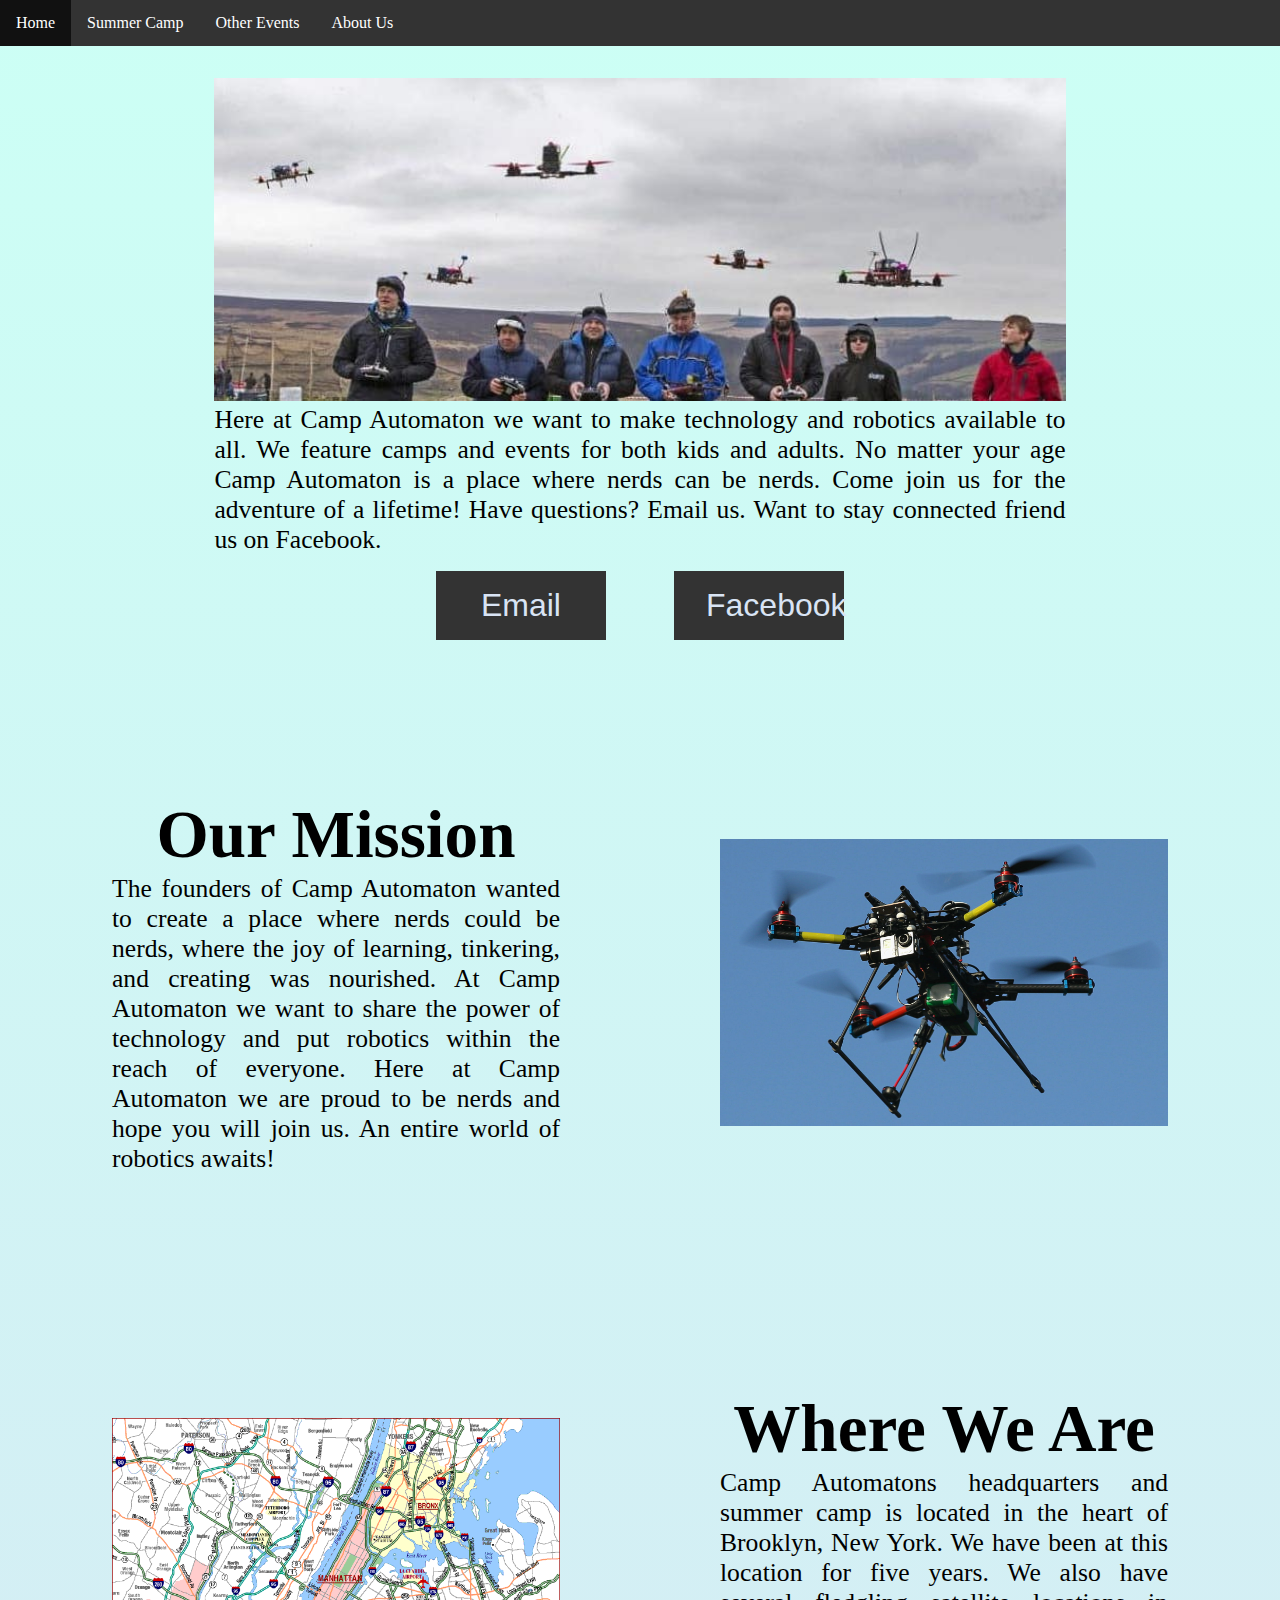
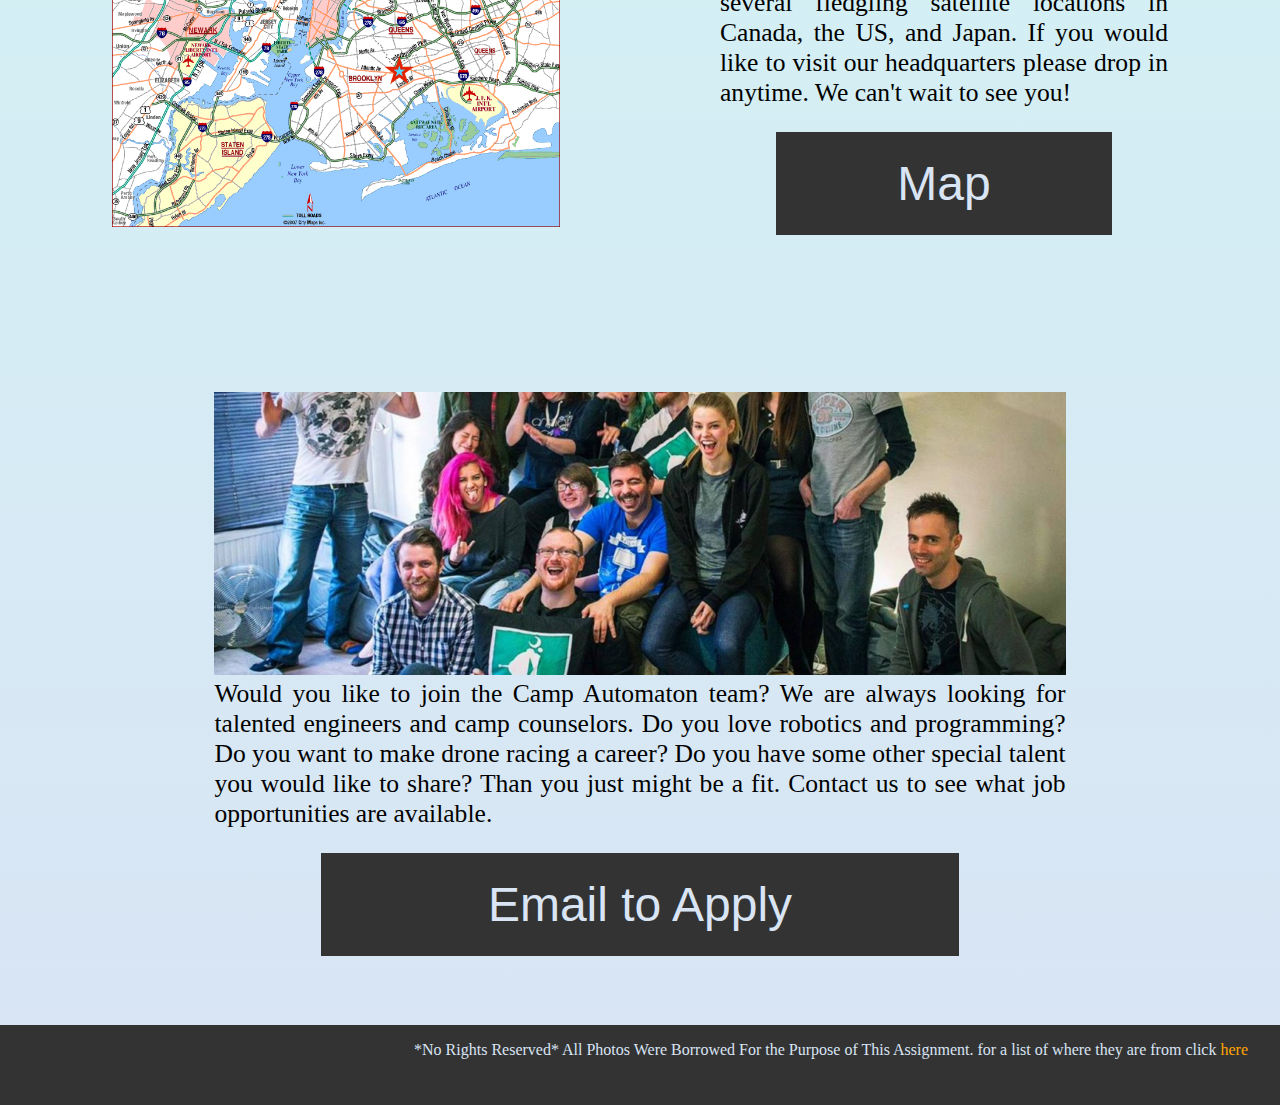
<file: about.html>
<!DOCTYPE html>
<html lang="en">
  <head>
    <meta charset="UTF-8">
    <title>About Us</title>
    <meta name="description" content="CampAutomaton.about">
		<meta name="author" content="Charles Ledbetter">
		<meta name="viewport" content="width=device-width,initial-scale=1">
		<link rel="stylesheet" type="text/css" href="css/about.css">
		<script src="script/jquery-3.2.1.min.js"></script>
  </head>
  <body>

    <!-- about us top splash -->

    <div class="header">
      <ul class="nav">
        <li class="navitem"><a href="index.html">Home</a></li>
        <li class="navitem"><a href="camp.html">Summer Camp</a></li>
        <li class="navitem"><a href="other.html">Other Events</a></li>
        <li class="navitem"><a href="about.html">About Us</a></li>
      </ul>
    </div>
    <div class="notbacked">
      <div class="centered">
        <img src="img/contactsplash1.jpg">
  			<div class="splash bottomsplash">
          <p>Here at Camp Automaton we want to make technology and robotics
            available to all. We feature camps and events for both kids and
            adults. No matter your age Camp Automaton is a place where nerds
            can be nerds. Come join us for the adventure of a lifetime! Have
            questions? Email us. Want to stay connected friend us on Facebook.
          </p>
  			</div>
        <a href="mailto:campautomaton@gmail.com">
          <button class="leftButton">Email</button>
        </a>
        <a href="https://www.facebook.com">
          <button class="rightButton">Facebook</button>
        </a>
      </div>

      <!-- mission statement -->

      <div class="grid">
        <div class="floatLeft">
          <div>
          <h1>Our Mission</h1>
          <p>The founders of Camp Automaton wanted to create a place where nerds
            could be nerds, where the joy of learning, tinkering, and creating
            was nourished. At Camp Automaton we want to share the power of
            technology and put robotics within the reach of everyone. Here at
            Camp Automaton we are proud to be nerds and hope you will join us.
            An entire world of robotics awaits!</p>
           </div>
        </div>
        <div class="floatRight">
          <img src="img/about1.jpg">
        </div>

        <!-- find us / map -->

        <div class="floatLeft">
          <img src="img/about2.gif">
        </div>
        <div class="floatRight">
          <h1>Where We Are</h1>
          <p>Camp Automatons headquarters and summer camp is located in the
            heart of Brooklyn, New York. We have been at this location for five
            years. We also have several fledgling satellite locations in Canada,
            the US, and Japan. If you would like to visit our headquarters
            please drop in anytime. We can't wait to see you!
           </p>
           <a href="https://www.google.com/maps/place/Brooklyn,+NY" target="_blank">
            <button class="wideButton">Map</button>
           </a>
        </div>
      </div>

      <!-- jobs splash/pitch -->

      <div class="centered">
        <img src="img/contactsplash2.jpg">
        <p>
          Would you like to join the Camp Automaton team? We are always looking
          for talented engineers and camp counselors. Do you love robotics and
           programming? Do you want to make drone racing a career? Do you have
          some other special talent you would like to share? Than you just
          might be a fit. Contact us to see what job opportunities are available.
        </p>
        <a href="mailto:campautomaton@gmail.com">
          <button class="wideButton">Email to Apply</button>
        </a>
      </div>
    </div>
    <div class="footer">
      <ul class="nav">
        <li class="copyright">
          *No Rights Reserved* All Photos Were Borrowed For the Purpose of
          This Assignment. for a list of where they are from click
          <a href="copyright.html">here</a>
        </li>
      </ul>
    </div>
    <script src="script/camp-other.js"></script>
  </body>
</html>
</file>
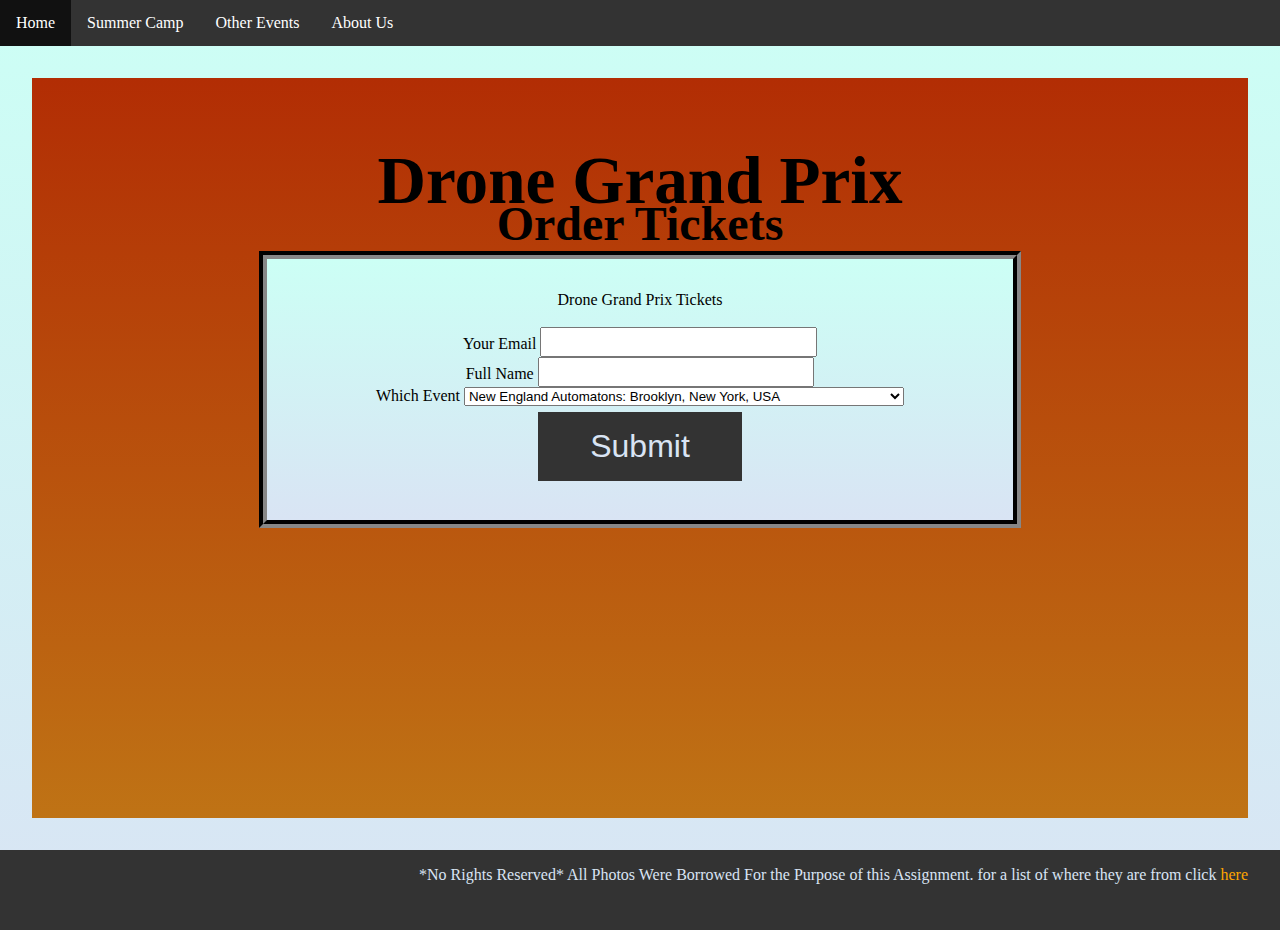
<file: order.html>
<!DOCTYPE html>
<html lang="en">
  <head>
    <meta charset="UTF-8">
    <title>Order Tickets</title>
    <meta name="description" content="CampAutomaton.order">
		<meta name="author" content="Charles Ledbetter">
		<meta name="viewport" content="width=device-width,initial-scale=1">
		<link rel="stylesheet" type="text/css" href="css/signup.css">
		<script src="script/jquery-3.2.1.min.js"></script>
  </head>
  <body>
    <div class="header">
      <ul class="nav">
        <li class="navitem"><a href="index.html">Home</a></li>
        <li class="navitem"><a href="camp.html">Summer Camp</a></li>
        <li class="navitem"><a href="other.html">Other Events</a></li>
        <li class="navitem"><a href="about.html">About Us</a></li>
      </ul>
    </div>

    <!-- form for ordering tickets -->
    <!-- ran out of time so did not get a chance to implement server side data
    persistence but did use javascript to write a asynchronous order message -->

    <div class="backed" id="formBacked">
      <div class="centered">
        <h1>Drone Grand Prix</h1>
        <h2>Order Tickets</h2>
        <fieldset class="outer">
        <form method="post">
            <legend>Drone Grand Prix Tickets</legend>
            <br/>
            <label for="Email">Your Email</label>
            <input type="email" name="Email" id="email">
            <br/>
            <label for="Name">Full Name</label>
            <input type="text" name="Name" id="camperName">
            <br/>
            <label for="Session">Which Event</label>
            <select name="Session">
              <option>
                New England Automatons: Brooklyn, New York, USA
              </option>
              <option>
                New England Robotics Puzzle League: Nashua, New Hampshire, USA
              </option>
              <option>
                West Coast Drone Racers: Los Angeles, California, USA
              </option>
              <option>
                Bay Area Automatons: San Fransisco, California, USA
              </option>
              <option>
                Mountain Top Drone Racers League: Bolder, Colorado, USA
              </option>
              <option>
                Rocky Mountain Automatons: Denver, Colorado, USA
              </option>
              <option>
                South West Automatons: Albuquerque, New Mexico, USA</option>
              <option>
                Texas Drone League: Dallas, Texas, USA
              </option>
              <option>
                MidSouth Drone Racers: Louisville, Kentucky, USA
              </option>
              <option>
                Southern US Automaton Competition League: Atlanta, Georgia, USA
              </option>
              <option>
                Great Lakes Drone Racing League: St. Cloud, Minnesota, USA
              </option>
              <option>
                MidWest Automatons: Detroit, Michigan, USA
              </option>
              <option>
                B.C. Drone Racing League: Vancouver, British Columbia, Canada
              </option>
              <option>
                Ontario Automatons: Toronto, Ontario, Canada
              </option>
              <option>
                Tokyo Flyers Drone Racer League: Tokyo, Kanto, Japan
              </option>
              <option>
                Kansai-Shikoku Drone Racers League: Osaka, Kansai, Japan
              </option>
            </select>
            <br/>
            <input type="submit" id="submitForm">
        </form>
      </fieldset>
      </div>
    </div>
    <div class="footer">
      <ul class="nav">
        <li class="copyright">
          *No Rights Reserved* All Photos Were Borrowed For the Purpose of
          this Assignment. for a list of where they are from click
          <a href="copyright.html">here</a>
        </li>
      </ul>
    </div>
    <script src="script/ordertickets.js"></script>
  </body>
</html>
</file>
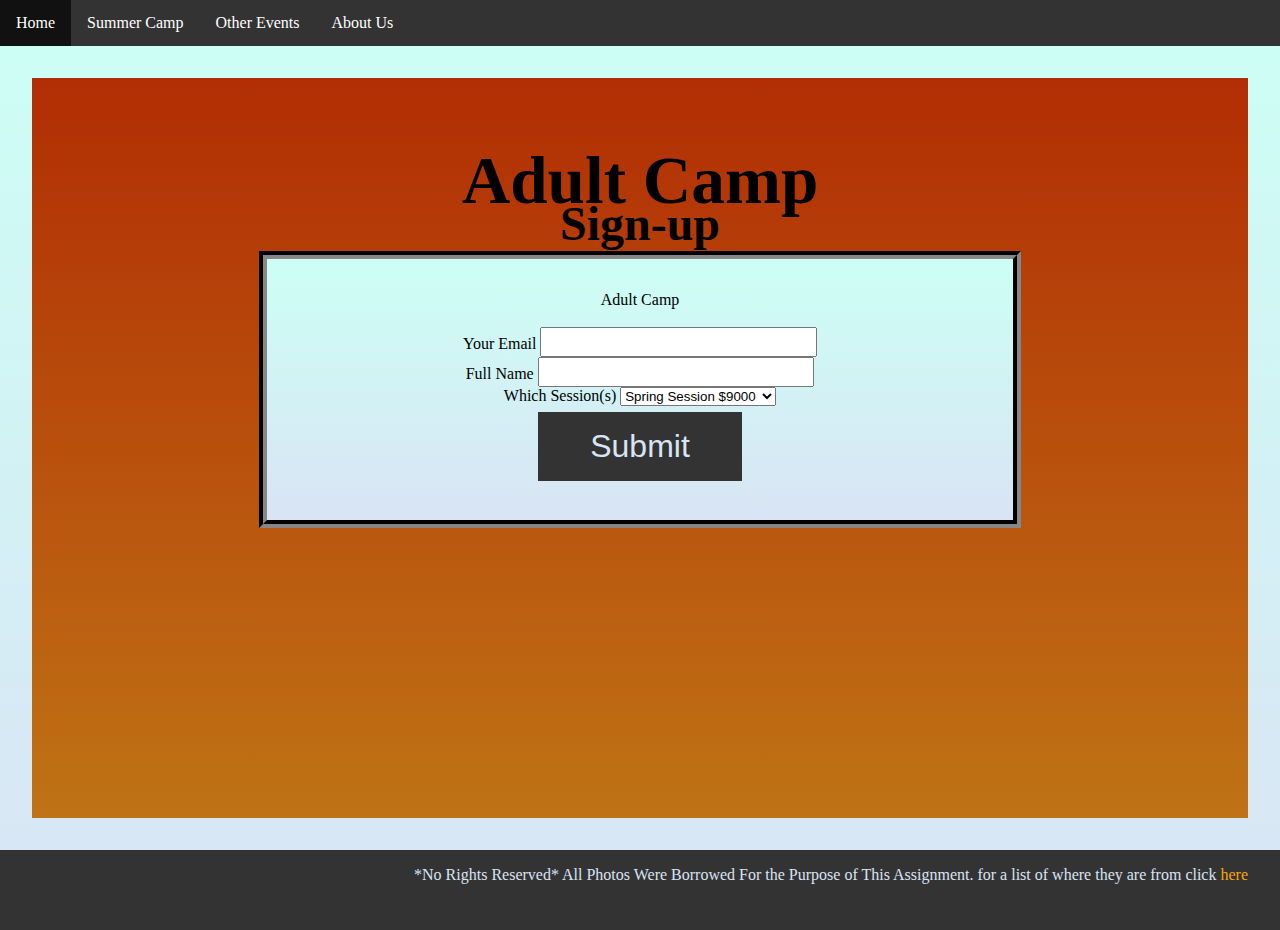
<file: signup-adultcamp.html>
<!DOCTYPE html>
<html lang="en">
  <head>
    <meta charset="UTF-8">
    <title>Adult Camp Sign-up</title>
    <meta name="description" content="CampAutomaton.adultSignUp">
		<meta name="author" content="Charles Ledbetter">
		<meta name="viewport" content="width=device-width,initial-scale=1">
		<link rel="stylesheet" type="text/css" href="css/signup.css">
		<script src="script/jquery-3.2.1.min.js"></script>
  </head>
  <body>
    <div class="header">
      <ul class="nav">
        <li class="navitem"><a href="index.html">Home</a></li>
        <li class="navitem"><a href="camp.html">Summer Camp</a></li>
        <li class="navitem"><a href="other.html">Other Events</a></li>
        <li class="navitem"><a href="about.html">About Us</a></li>
      </ul>
    </div>

    <!-- form for signing adults up for camp -->
    <!-- ran out of time so did not get a chance to implement server side data
    persistence but did use javascript to write a asynchronous order message -->

    <div class="backed" id="formBacked">
      <div class="centered">
        <h1>Adult Camp</h1>
        <h2>Sign-up</h2>
        <fieldset class="outer">
        <form method="post">
            <legend>Adult Camp</legend>
            <br/>
            <label for="Email">Your Email</label>
            <input type="email" name="Email" id="email">
            <br/>
            <label for="Name">Full Name</label>
            <input type="text" name="Name" id="camperName">
            <br/>
            <label for="Session">Which Session(s)</label>
            <select name="Session">
              <option value="Spring">Spring Session $9000</option>
              <option value="Fall">Fall Session $8500</option>
              <option value="Both">Both Sessions $17000</option>
            </select>
            <br/>
            <input type="submit" id="submitForm">
        </form>
      </fieldset>
      </div>
    </div>
    <div class="footer">
      <ul class="nav">
        <li class="copyright">
          *No Rights Reserved* All Photos Were Borrowed For the Purpose of
          This Assignment. for a list of where they are from click
          <a href="copyright.html">here</a>
        </li>
      </ul>
    </div>
    <script src="script/asignup.js"></script>
  </body>
</html>
</file>
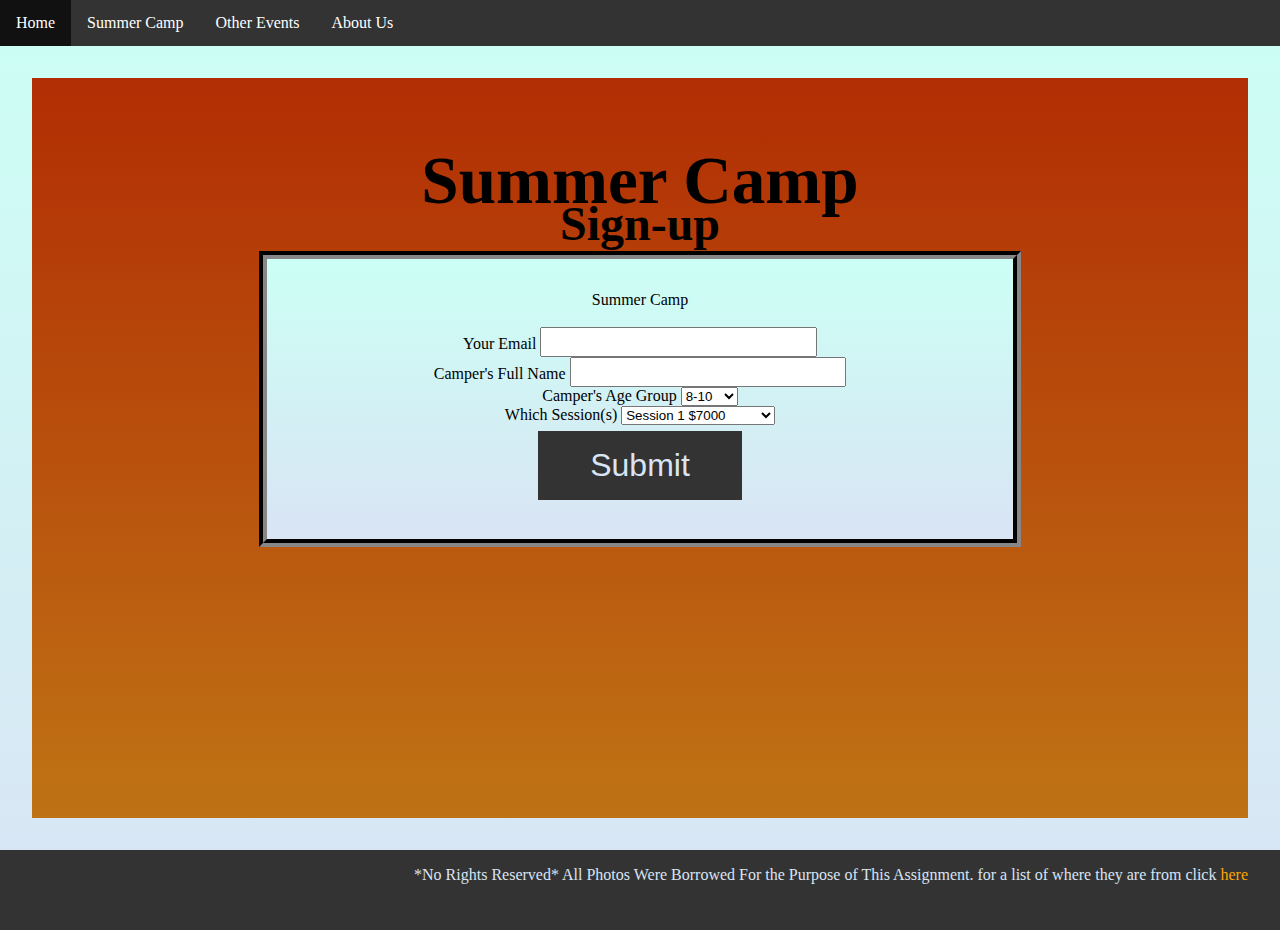
<file: signup-summercamp.html>
<!DOCTYPE html>
<html lang="en">
  <head>
    <meta charset="UTF-8">
    <title>Summer Camp Sign-up</title>
    <meta name="description" content="CampAutomaton.campSignUp">
		<meta name="author" content="Charles Ledbetter">
		<meta name="viewport" content="width=device-width,initial-scale=1">
		<link rel="stylesheet" type="text/css" href="css/signup.css">
		<script src="script/jquery-3.2.1.min.js"></script>
  </head>
  <body>
    <div class="header">
      <ul class="nav">
        <li class="navitem"><a href="index.html">Home</a></li>
        <li class="navitem"><a href="camp.html">Summer Camp</a></li>
        <li class="navitem"><a href="other.html">Other Events</a></li>
        <li class="navitem"><a href="about.html">About Us</a></li>
      </ul>
    </div>

    <!-- form for signing kids up for camp -->
    <!-- ran out of time so did not get a chance to implement server side data
    persistence but did use javascript to write a asynchronous order message -->

    <div class="backed" id="formBacked">
      <div class="centered">
        <h1>Summer Camp</h1>
        <h2>Sign-up</h2>
        <fieldset class="outer">
          <form method="post">
            <legend>Summer Camp</legend>
            <br/>
            <label for="Email">Your Email</label>
            <input type="email" name="Email" id="email">
            <br/>
            <label for="Name">Camper's Full Name</label>
            <input type="text" name="Name" id="camperName">
            <br/>
            <label for="Age">Camper's Age Group</label>
            <select name="Age" id="age">
              <option value="8-10">8-10</option>
              <option value="11-13">11-13</option>
              <option value="14-15">14-15</option>
              <option value="16-17">16-17</option>
            </select>
            <br/>
            <label for="Session" id="session">Which Session(s)</label>
            <select name="Session">
              <option value="S1">Session 1 $7000</option>
              <option value="S2">Session 2 $7500</option>
              <option value="S3">Session 3 $7000</option>
              <option value="S1-2">Sessions 1&amp;2 $13500</option>
              <option value="S1-3">Sessions 1&amp;3 $13000</option>
              <option value="S2-3">Sessions 2&amp;3 $13500</option>
              <option value="S1-2-3">All 3 Sessions $20250</option>
            </select>
            <br/>
            <input type="submit" id="submitForm">
          </form>
        </fieldset>
      </div>
    </div>
    <div class="footer">
      <ul class="nav">
        <li class="copyright">
          *No Rights Reserved* All Photos Were Borrowed
          For the Purpose of This Assignment. for a list of where they are
          from click <a href="copyright.html">here</a>
        </li>
      </ul>
    </div>
    <script src="script/csignup.js"></script>
  </body>
</html>
</file>
<file: css/about.css>
/*Charles Ledbetter / CS290-400 / Final Project*/
/*universal adjustment*/
* {
  padding: 0;
  margin: 0;
}

/*basic tags*/

body {
  font-family: "Arial Black";
  color: black;
  background: #d9e4f4;
  background: -webkit-linear-gradient(#ccfff5, #d9e4f4); /* For Safari 5.1 to 6.0 */
  background: -o-linear-gradient(#ccfff5, #d9e4f4); /* For Opera 11.1 to 12.0 */
  background: -moz-linear-gradient(#ccfff5, #d9e4f4); /* For Firefox 3.6 to 15 */
  background: linear-gradient(#ccfff5, #d9e4f4); /* Standard syntax */
}
h1 {
  font-size: 4.2em;
  text-align: center;
}

p {
  font-size: 1.6em;
  text-align: justify;
  text-justify: inter-word;
}
img {
  width: 100%;
  min-width: 35vw;
}
a {
  text-decoration: none;
}

/*nav bar*/

.nav {
  list-style-type: none;
  margin: 0;
  padding: 0;
  overflow: hidden;
  background-color: #333;
}
.navitem {
  float: left;
}
.navitem a {
  display: inline-block;
  color: white;
  text-align: center;
  padding: 14px 16px;
  text-decoration: none;
}
.navitem a:hover {
  background-color: #111;
}

/*main subsection styling classes*/

.notbacked {
  margin: 2em;
}
.centered {
  width: 70%;
  height: 47vw;
  margin: auto;
  text-align: center;
}
.floatLeft, .floatRight {
  margin: auto;
  padding-top: 1em;
  padding-left: 5em;
  padding-right: 5em;
}
.grid {
  height: 100vw;
  display: grid;
  grid-template-columns: repeat(2, 1fr);
  margin-bottom: 2em;
}
.floatLeft img, .floatRight img {
  margin: auto;
  width: 100%;
  min-width: 35vw;
}

/*buttons*/

.wideButton {
  background-color: #333;
  display: block;
  margin: .5em auto;
  border: none;
  border-radius: 0;
  color: #d9e4f4;
  width: 75%;
  padding: 0.5em 2em;
  text-align: center;
  text-decoration: none;
  font-size: 3em;
  -webkit-transition-duration: 0.4s; /* Safari */
  transition-duration: 0.4s;
}
.wideButton:hover {
  outline: solid 2px #333;
  background-color: #d9e4f4;
  color: #333;
}
.leftButton {
  background-color: #333;
  margin: .5em 1em;
  border: none;
  border-radius: 0;
  color: #d9e4f4;
  width: 20%;
  padding: 0.5em 1em;
  text-align: center;
  text-decoration: none;
  font-size: 2em;
  -webkit-transition-duration: 0.4s; /* Safari */
  transition-duration: 0.4s;
}
.leftButton:hover {
  outline: solid 2px #333;
  background-color: #d9e4f4;
  color: #333;
}
.rightButton {
  background-color: #333;
  margin: .5em 1em;
  border: none;
  border-radius: 0;
  color: #d9e4f4;
  width: 20%;
  padding: 0.5em 1em;
  text-align: center;
  text-decoration: none;
  font-size: 2em;
  -webkit-transition-duration: 0.4s; /* Safari */
  transition-duration: 0.4s;
}
.rightButton:hover {
  outline: solid 2px #333;
  background-color: #d9e4f4;
  color: #333;
}

/*footer*/

.footer {
  bottom: 0;
  width: 100%;
  margin: 0;
  background-color: #333;
  color: #d9e4f4;
  height: 5em;
}
.copyright {
  float: right;
  margin: 1em 2em;
}
.copyright a {
  color: orange;
  text-decoration: none;
}
.copyright a:hover {
  color: #991f00;
}
</file>
<file: css/signup.css>
/*Charles Ledbetter / CS290-400 / Final Project*/
/*universal adjustment*/
* {
  padding: 0;
  margin: 0;
}

/*basic tags*/

body {
  font-family: "Arial Black";
  color: black;
  background: #d9e4f4;
  background: -webkit-linear-gradient(#ccfff5, #d9e4f4); /* For Safari 5.1 to 6.0 */
  background: -o-linear-gradient(#ccfff5, #d9e4f4); /* For Opera 11.1 to 12.0 */
  background: -moz-linear-gradient(#ccfff5, #d9e4f4); /* For Firefox 3.6 to 15 */
  background: linear-gradient(#ccfff5, #d9e4f4); /* Standard syntax */
}
h1 {
  text-stroke: 2px #333;
  font-size: 4.2em;
  text-align: center;
}
h2 {
  font-size: 3em;
  text-align: center;
  margin-top: -.5em;
}
form {
  text-align: center;
}
fieldset {
  padding: 2em;
  border: .5em groove #333;
}
input {
  font-size: 1.4em;
  width: 40%;
}
input[type=submit] {
  background-color: #333;
  margin: .2em .5em;
  border: none;
  border-radius: 0;
  color: #d9e4f4;
  width: 30%;
  padding: 0.5em 1em;
  text-align: center;
  text-decoration: none;
  font-size: 2em;
  -webkit-transition-duration: 0.4s; /* Safari */
  transition-duration: 0.4s;
}
input[type=submit]:hover {
  outline: solid 2px #333;
  background-color: #BF7315;
  color: #333;
}

/*nav bar*/

.nav {
  list-style-type: none;
  margin: 0;
  padding: 0;
  overflow: hidden;
  background-color: #333;
}
.navitem {
  float: left;
}
.navitem a {
  display: inline-block;
  color: white;
  text-align: center;
  padding: 14px 16px;
  text-decoration: none;
}
.navitem a:hover {
  background-color: #111;
}

/*main subsection styling classes*/

.backed {
  height: 68vh;
  margin: 2em;
  padding: 4em;
  background: #B22D04;
  background: -webkit-linear-gradient(#B22D04, #BF7315); /* For Safari 5.1 to 6.0 */
  background: -o-linear-gradient(#B22D04, #BF7315); /* For Opera 11.1 to 12.0 */
  background: -moz-linear-gradient(#B22D04, #BF7315); /* For Firefox 3.6 to 15 */
  background: linear-gradient(#B22D04, #BF7315); /* Standard syntax */
}
.centered {
  width: 70%;
  margin: auto;
  text-align: center;
}
.outer {
  background: #d9e4f4;
  background: -webkit-linear-gradient(#ccfff5, #d9e4f4); /* For Safari 5.1 to 6.0 */
  background: -o-linear-gradient(#ccfff5, #d9e4f4); /* For Opera 11.1 to 12.0 */
  background: -moz-linear-gradient(#ccfff5, #d9e4f4); /* For Firefox 3.6 to 15 */
  background: linear-gradient(#ccfff5, #d9e4f4); /* Standard syntax */
}

/*footer*/

.footer {
  bottom: 0;
  width: 100%;
  margin: 0;
  background-color: #333;
  color: #d9e4f4;
  height: 5em;
}
.copyright {
  float: right;
  margin: 1em 2em;
}
.copyright a {
  color: orange;
  text-decoration: none;
}
.copyright a:hover {
  color: #991f00;
}
</file>
